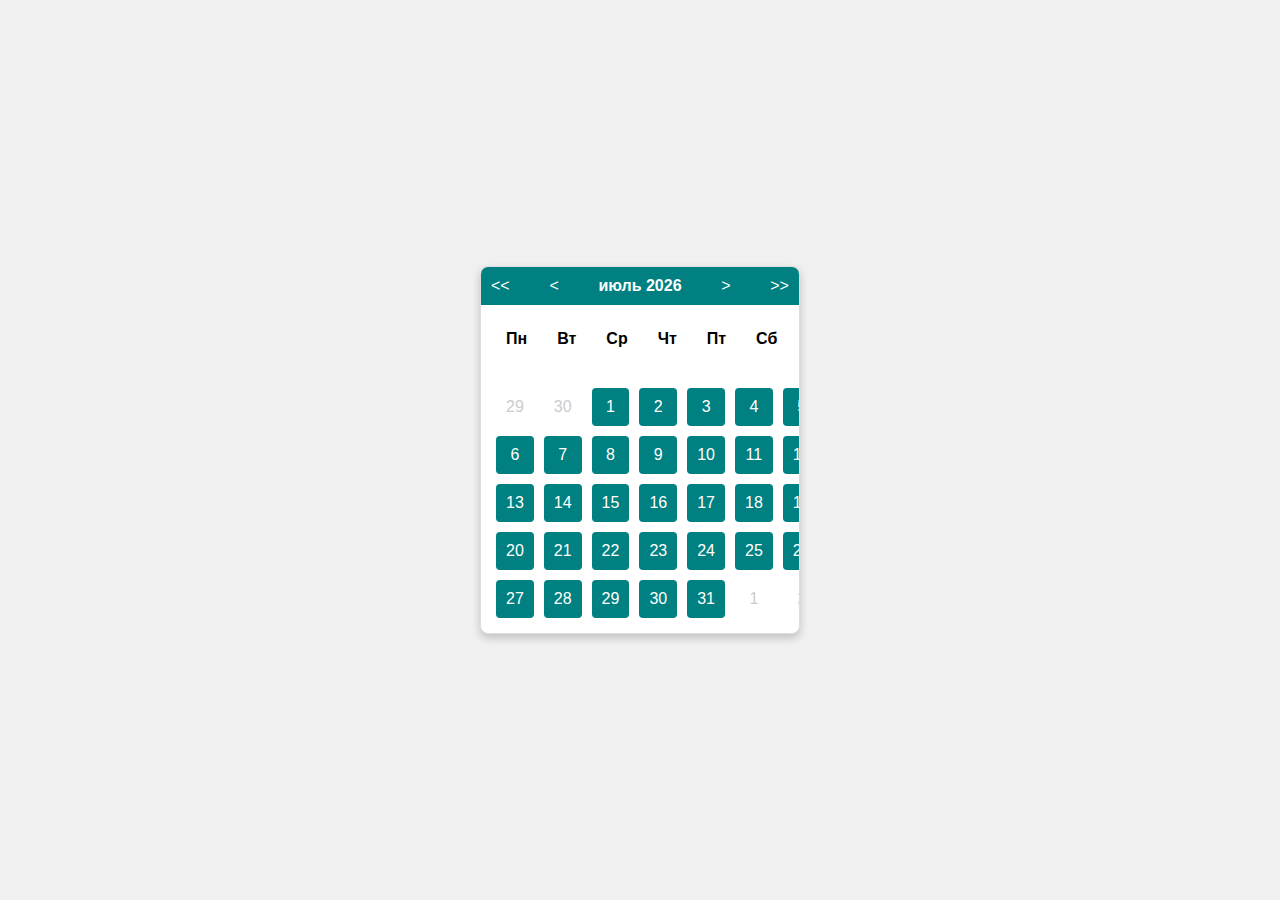
<file: calendar.html>
<!DOCTYPE html>
<html lang="ru">
<head>
    <meta charset="UTF-8">
    <meta name="viewport" content="width=device-width, initial-scale=1.0">
    <title>Простой Календарь</title>
    <link rel="stylesheet" href="css/calendar.css">
</head>
<body>
    <div class="calendar-container">
        <div class="calendar-header">
            <button id="prev-year"><<</button>
            <button id="prev-month"><</button>
            <span id="month-year"></span>
            <button id="next-month">></button>
            <button id="next-year">>></button>
        </div>
        <div class="calendar-days">
            <div>Пн</div>
            <div>Вт</div>
            <div>Ср</div>
            <div>Чт</div>
            <div>Пт</div>
            <div>Сб</div>
            <div>Вс</div>
        </div>
        <div id="calendar-dates" class="calendar-dates"></div>
    </div>

    <script src="js/calendar.js"></script>
</body>
</html>
</file>
<file: css/calendar.css>
* {
    box-sizing: border-box;
    margin: 0;
    padding: 0;
    font-family: Arial, sans-serif;
}

body {
    display: flex;
    justify-content: center;
    align-items: center;
    height: 100vh;
    background-color: #f0f0f0;
}

.calendar-container {
    width: 320px;
    border: 1px solid #ddd;
    border-radius: 8px;
    overflow: hidden;
    background: #fff;
    box-shadow: 0 4px 8px rgba(0, 0, 0, 0.2);
}

.calendar-header {
    display: flex;
    justify-content: space-between;
    align-items: center;
    padding: 10px;
    background-color: #008080;
    color: #fff;
}

.calendar-header button {
    background: none;
    border: none;
    color: #fff;
    font-size: 16px;
    cursor: pointer;
}

.calendar-header button:hover {
    color: #ddd;
}

#month-year {
    font-weight: bold;
}

.calendar-days, .calendar-dates {
    display: grid;
    grid-template-columns: repeat(7, 1fr);
    text-align: center;
    padding: 10px;
}

.calendar-days div, .calendar-dates div {
    padding: 10px;
    margin: 5px;
    border-radius: 4px;
}

.calendar-days div {
    font-weight: bold;
}

.calendar-dates div {
    cursor: pointer;
}

.calendar-dates div:hover {
    background-color: #e0f7f7;
}

.calendar-dates .inactive {
    color: #ccc;
}

.calendar-dates .active {
    background-color: #008080;
    color: #fff;
}
</file>
